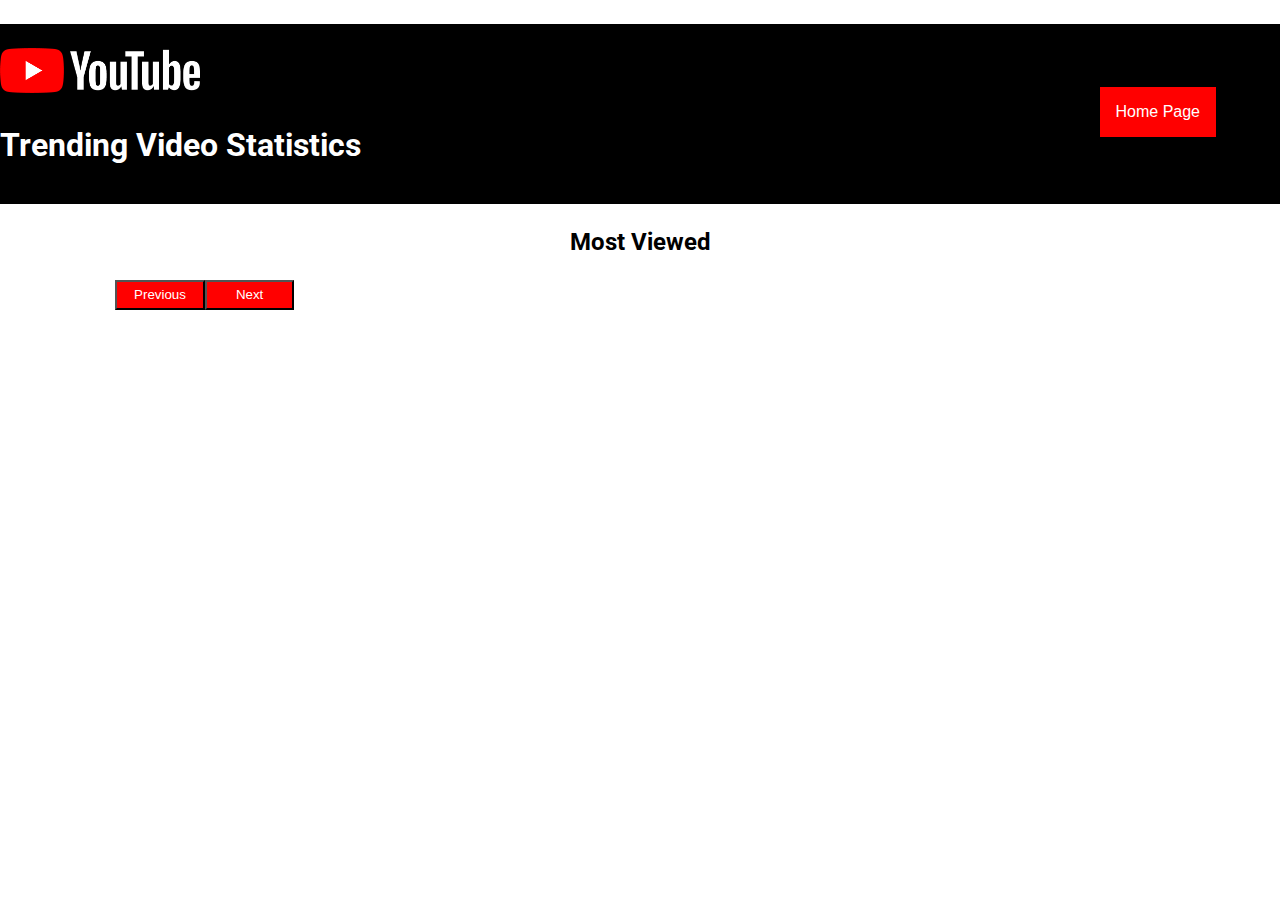
<file: src/index.html>
<!DOCTYPE html></body>
<html lang="en">
    <head>
        <meta charset="UTF-8" />
        <meta name="viewport" content="width=device-width, initial-scale=1.0" />
        <meta http-equiv="X-UA-Compatible" content="ie=edge" />
        <title>Girls in Tech</title>
        <link
            href="https://fonts.googleapis.com/css?family=Roboto:400,500&display=swap"
            rel="stylesheet"
        />
        <link rel="stylesheet" type="text/css" href="./css/style.css" />
    </head>
    <body>
        <!-- Your code goes here :) -->
        <script src="./scripts/script.js"></script>
        
        <br> <div style="width: 100%; background-color: black; height: 180px; position:relative"> </br>
            <img src="images/yt_logo_rgb_dark.png"/>  
            <h1 class="heading"> Trending Video Statistics </h1>
            
            <div class="homebtn">
                <div class="dropdown">
                    <button class="dropbtn">Home Page</button>
                    <div class="dropdown-content">
                        <a href="#">Most Viewed</a>
                        <a href="#">Most Liked</a>
                        <a href="#">Most Disliked</a>
                        <a href="#">Most Commented</a>
                    </div>
                </div>
            </div>
            
        </div> 

<h2> <center> Most Viewed </center></h2>
<main class="content">
    <div class="container">
        <button type="button" class="previous">Previous</button>
        <div class="carousel"></div>
        <button type="button" class="next">Next</button>
    </div>
</main>

 



   


    


    </body>

</html>
</file>
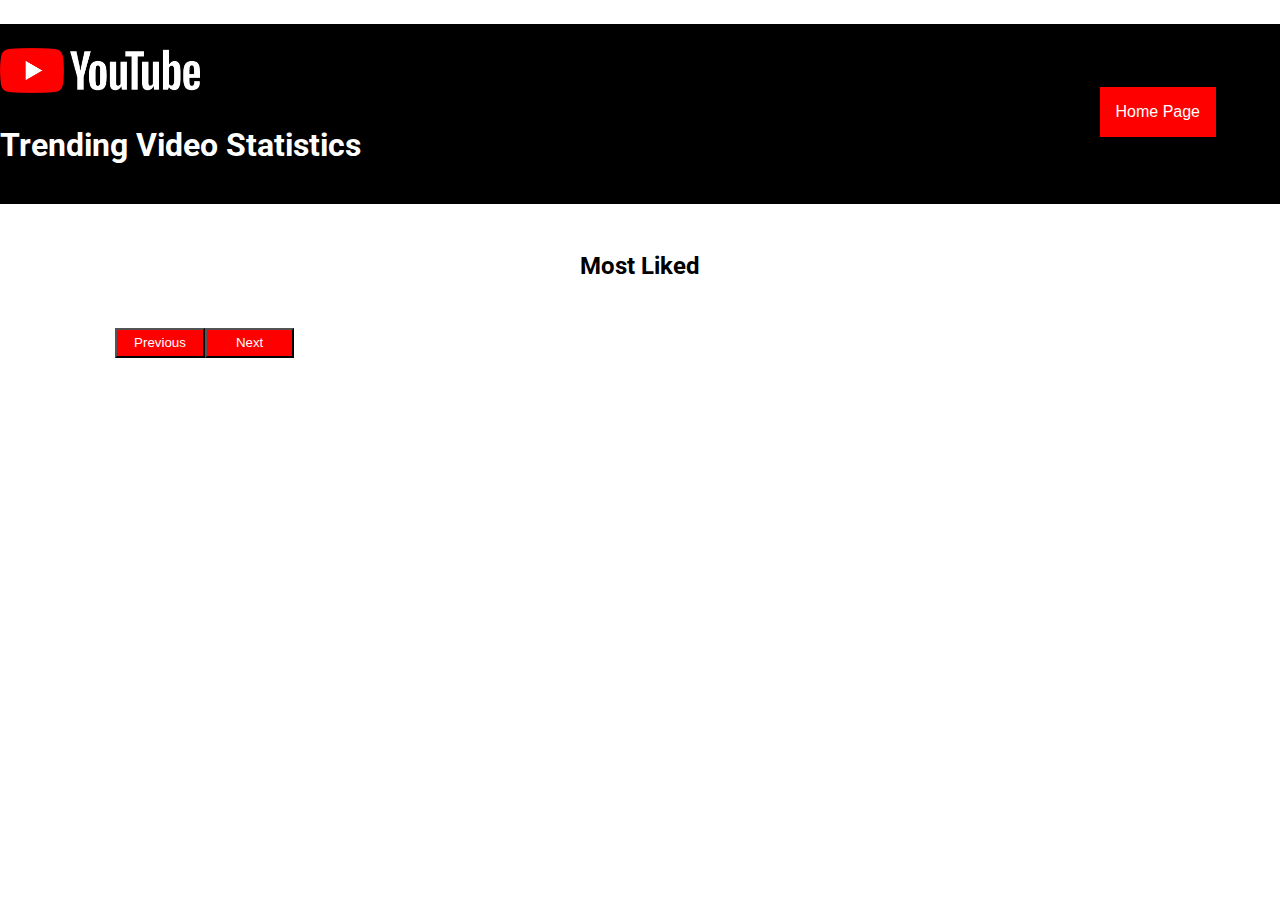
<file: src/Likes.html>
<!DOCTYPE html></body>
<html lang="en">
    <head>
        <meta charset="UTF-8" />
        <meta name="viewport" content="width=device-width, initial-scale=1.0" />
        <meta http-equiv="X-UA-Compatible" content="ie=edge" />
        <title>Girls in Tech</title>
        <link
            href="https://fonts.googleapis.com/css?family=Roboto:400,500&display=swap"
            rel="stylesheet"
        />
        <link rel="stylesheet" type="text/css" href="./css/style.css" />
    </head>
    <body>
        <!-- Your code goes here :) -->
        <script src="./scripts/script.js"></script>
        
        <br> <div style="width: 100%; background-color: black; height: 180px; position:relative"> </br>
            <img src="images/yt_logo_rgb_dark.png"/>  
            <h1 class="heading"> Trending Video Statistics </h1>
            
            <div class="homebtn">
                <div class="dropdown">
                    <button class="dropbtn">Home Page</button>
                    <div class="dropdown-content">
                        <a href="#">Most Viewed</a>
                        <a href="Likes.html">Most Liked</a> 
                        <a href="#">Most Disliked</a>
                        <a href="#">Most Commented</a>
                    </div>
                </div>
            </div>
            
        </div> 

<br> <h2> <center> Most Liked </center></h2> </br>
<main class="content">
    <div class="container">
        <button type="button" class="previous">Previous</button>
        <div class="carousel"></div>
        <button type="button" class="next">Next</button>
    </div>
</main>
<script>
    getVideos("likes");    
</script>

 



   


    


    </body>

</html>
</file>
<file: src/css/style.css>
*,
::after,
::before {
    box-sizing: border-box;
}

body,
html {
    margin: 0;
    padding: 0;
    font-family: "Roboto", sans-serif;
}

html {
    font-size: 62.5%;
    line-height: 1.5;
}

body {
    font-size: 1.6rem;
}
.heading { 
    color: white;
}
body { background-color: white;
}.header {
    background-color: #F1F1F1;
    text-align: center;
    padding: 20px
}
.headerbar{
    width: 100%; background-color: black; height: 180px;
}
img {width: 200px;}
  /* Style The Dropdown Button */
  .dropbtn {
    background-color: red;
    color: white;
    padding: 16px;
    font-size: 16px;
    border: none;
    cursor: pointer;
  }
  
  /* The container <div> - needed to position the dropdown content */
  .dropdown {
    position: relative;
    display: inline-block;
  }
  
  /* Dropdown Content (Hidden by Default) */
  .dropdown-content {
    display: none;
    position: absolute;
    background-color:white;
    min-width: 160px;
    box-shadow: 0px 8px 16px 0px rgba(0,0,0,0.2);
    z-index: 1;
  }
  
  /* Links inside the dropdown */
  .dropdown-content a {
    color: black;
    padding: 12px 16px;
    text-decoration: none;
    display: block;
  }
  
  /* Change color of dropdown links on hover */
  .dropdown-content a:hover {background-color: red}
  
  /* Show the dropdown menu on hover */
  .dropdown:hover .dropdown-content {
    display: block;
  }
  
  /* Change the background color of the dropdown button when the dropdown content is shown */
  .dropdown:hover .dropbtn {
    background-color: red;
  }

  .homebtn {
      position: absolute;
      top: 35%;
      right: 5%;
  }

  .vidcontainer {
    float: left;
    display: block;
    width: 30%;
    border: 5px solid red;
    border-radius: 9px;
    margin: 15px;
    background-color: black;
    color: white ;
  }
  .videosize {width:70%}

  .next
  {
    background-color: red;
  color: white;
  width: 7%;
  height: 30px;
  display: block;
  float: left;
}
.previous
  {background-color: red;
  color: white;
  width: 7%;
  height: 30px;
  display: block;
  float: left;
}
.content {
  margin-left: 9%;
  width: 100%;
}
</file>
